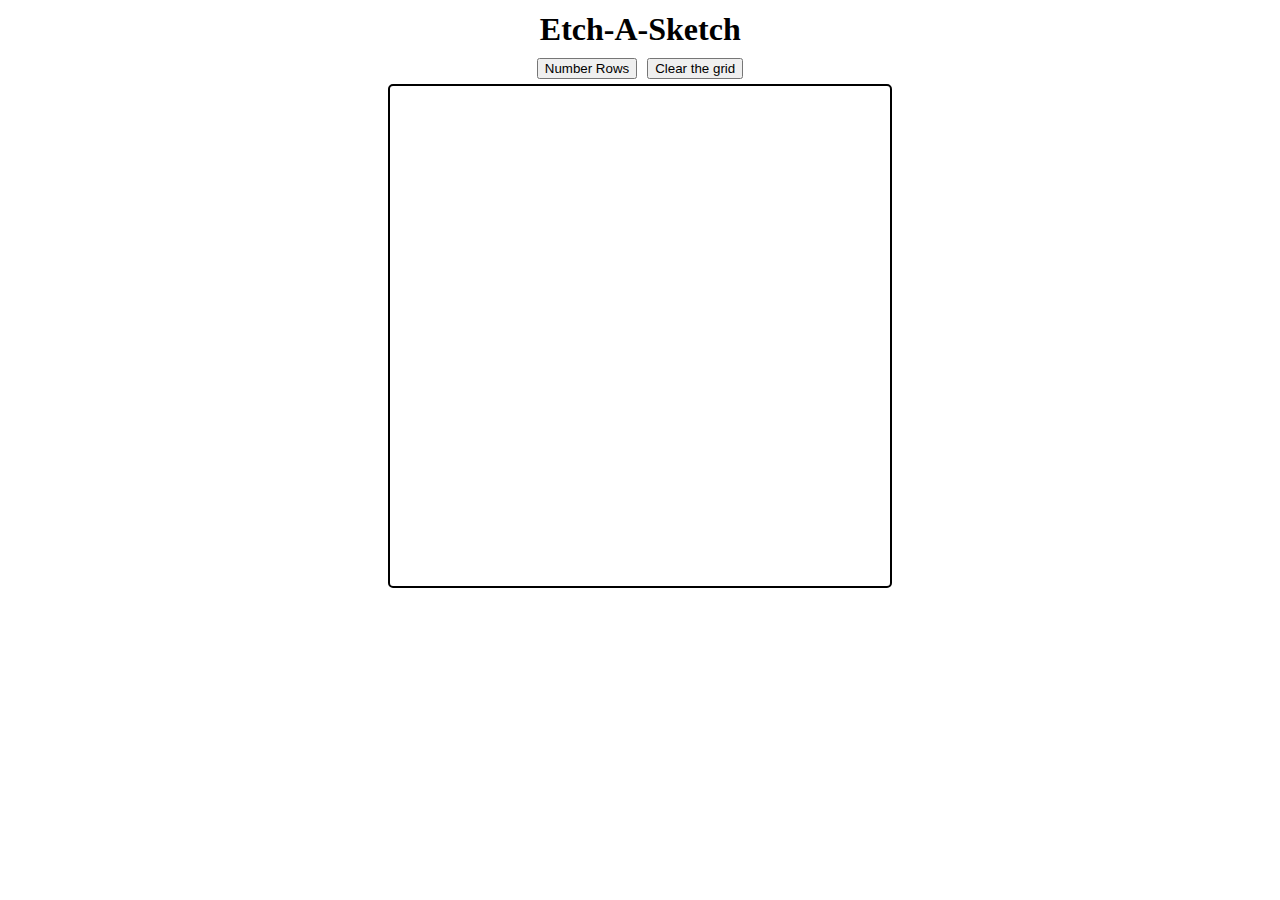
<file: index.html>
<!html>

<head>
    <title>Etch-A-Sketch</title>
    <meta charset="UTF-8"/>
    <link rel="stylesheet" href="style.css">
</head>

<body id = "body">
<header>
    <h1>
        <p>Etch-A-Sketch</p>
    </h1>

</header>


<div class="buttons">
<button class="button" id="btnNbRows" onclick="nbRows()">Number Rows</button>
<button class="button" id="btnClear" onclick="clearGrid()">Clear the grid</button>  

</div>  

<div class="box">
    <div class="myDiv" id="myDiv"></div>
</div>
</div>

  <script src="script.js"></script>

</body>


</html>
</file>
<file: style.css>
h1 {
    display: flex;
    justify-content: center;
    align-items: center;
    font-size: 2em;
    margin-block-start: 0.1rem;
    margin-block-end: 0.1rem;
    margin-inline-start: 0.5px;
    margin-inline-end: 0px;
    font-weight: bold;
}

p {
    display: block;
    margin-block-start: 0.1em;
    margin-block-end: 0.1em;
    margin-inline-start: 0px;
    margin-inline-end: 0px;
}

.buttons{
    display: flex;
   justify-content: center;
    align-items: center;

}

.button{
    display: flex;
 
    margin: 5px;

}
.box {
    display: grid;
    justify-content: center;
}

.container {
    border: 1px solid rgb(0, 0, 0);
    text-align: center;
  }

.myDiv {
    display: grid;
    border: 2px solid black;
    border-radius: 5px;
    height: 500px;
    width: 500px;
  }
</file>
